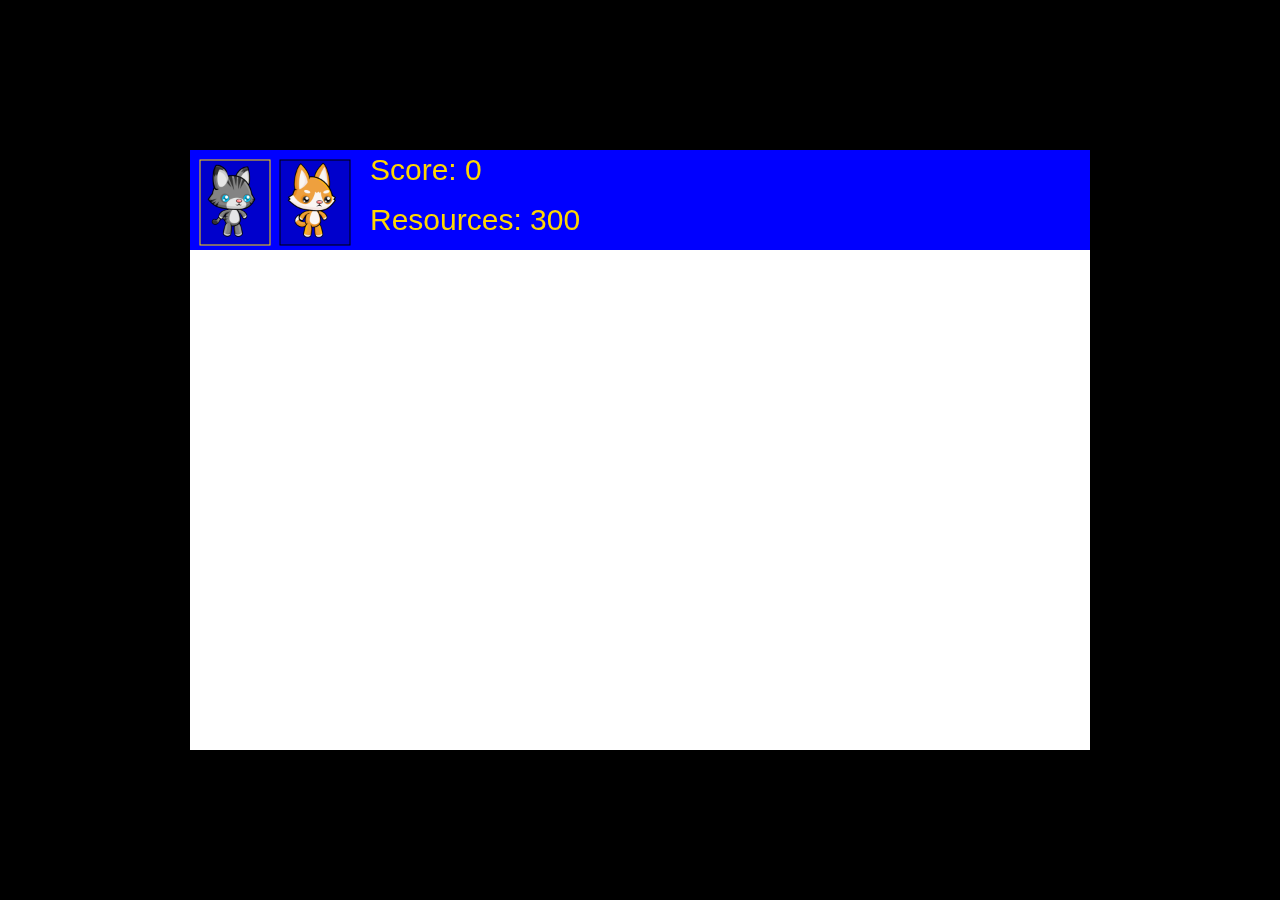
<file: index.html>
<!DOCTYPE html>
<html lang="en">
<head>
    <meta charset="UTF-8">
    <meta name="viewport" content="width=device-width, initial-scale=1.0">
    <title>Tower Defense</title>
    <link rel="stylesheet" href="style.css">
</head>
<body>
    <canvas id="canvas1"></canvas>

    <script src="script.js"></script>
</body>
</html>
</file>
<file: style.css>
body{
    background: black;
}
#canvas1 {
    position: absolute;
    top: 50%;
    left: 50%;
    transform: translate(-50%, -50%);
    width: 900px;
    height: 600px;
    background: white;
    
}
</file>
